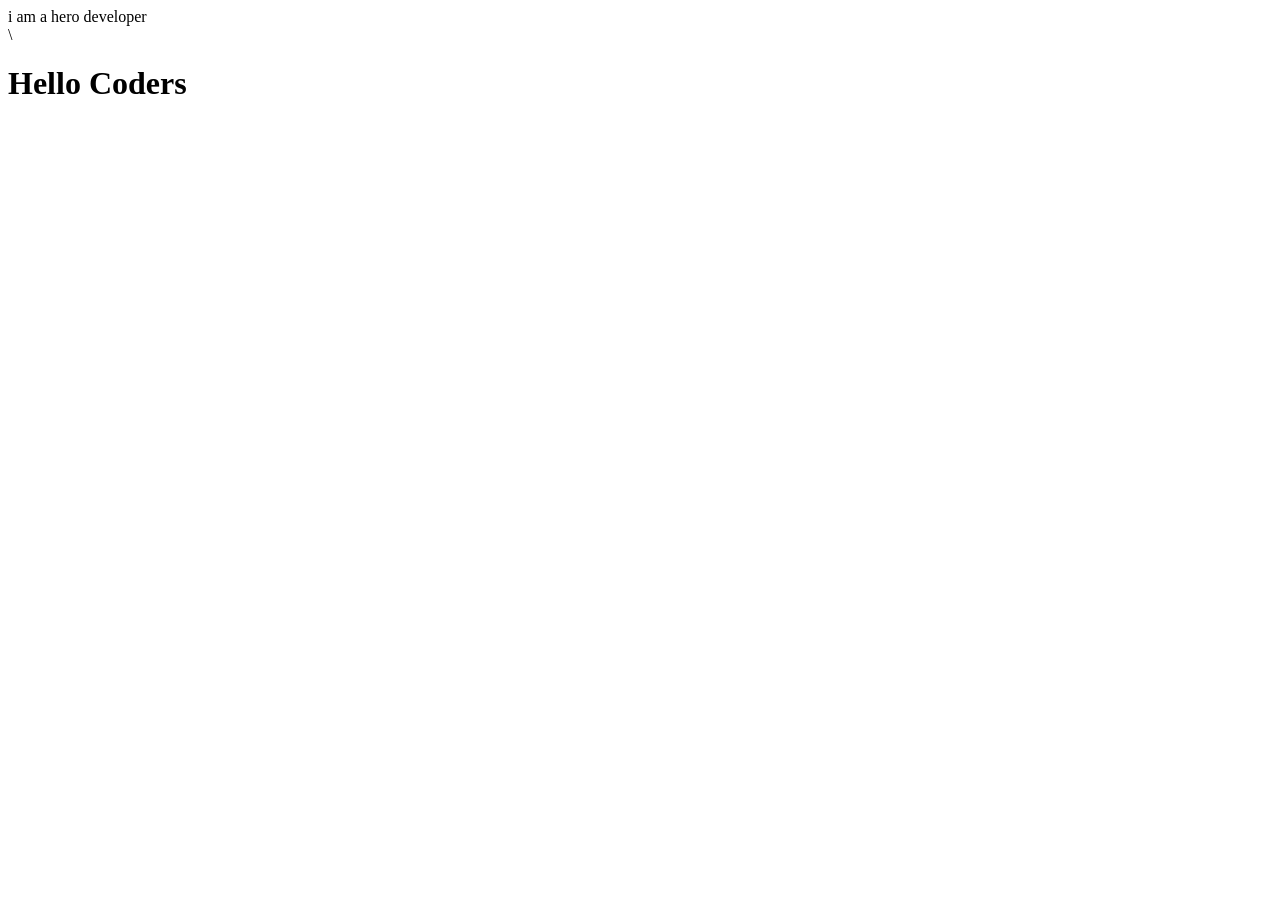
<file: index2.html>
<!DOCTYPE html>
<html lang="en">
<head>
    <meta charset="UTF-8">
    <meta name="viewport" content="width=device-width, initial-scale=1.0">
    <title>Document</title>

</head>
<body>
    <div class ="hello"> i am a hero developer </div>\
    <h1>Hello Coders </h1>
</body>
</html>
</file>
